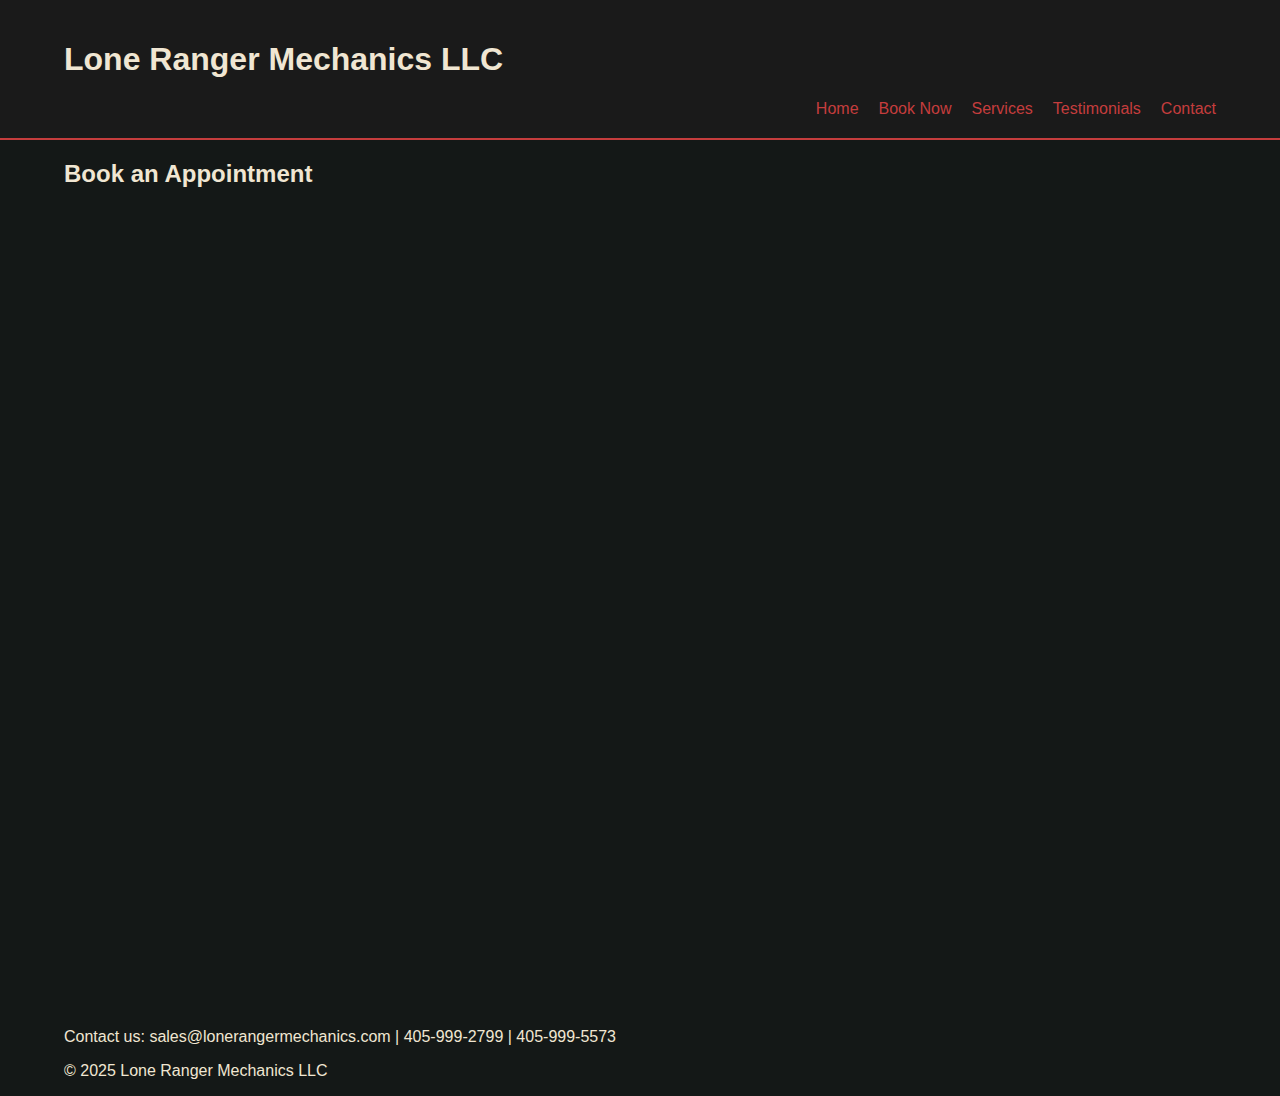
<file: book.html>
<!DOCTYPE html>
<html lang="en">
<head>
  <meta charset="UTF-8">
  <title>Book Now - Lone Ranger Mechanics</title>
  <link rel="stylesheet" href="styles.css">
</head>
<body>
  <header>
    <div class="container">
      <h1>Lone Ranger Mechanics LLC</h1>
      <nav>
        <ul>
          <li><a href="index.html">Home</a></li>
          <li><a href="book.html">Book Now</a></li>
          <li><a href="services.html">Services</a></li>
          <li><a href="testimonials.html">Testimonials</a></li>
          <li><a href="contact.html">Contact</a></li>
        </ul>
      </nav>
    </div>
  </header>
  <main class="container">
    <h2>Book an Appointment</h2>
    <iframe src="https://app.shopmonkey.cloud/public/scheduler/fa15a782-dd93-40c9-9734-42c3b04d4937?fullPage=true" width="100%" height="800px" style="border: none;"></iframe>
  </main>
  <footer>
    <div class="container">
      <p>Contact us: sales@lonerangermechanics.com | 405-999-2799 | 405-999-5573</p>
      <p>&copy; 2025 Lone Ranger Mechanics LLC</p>
    </div>
  </footer>
</body>
</html>
</file>
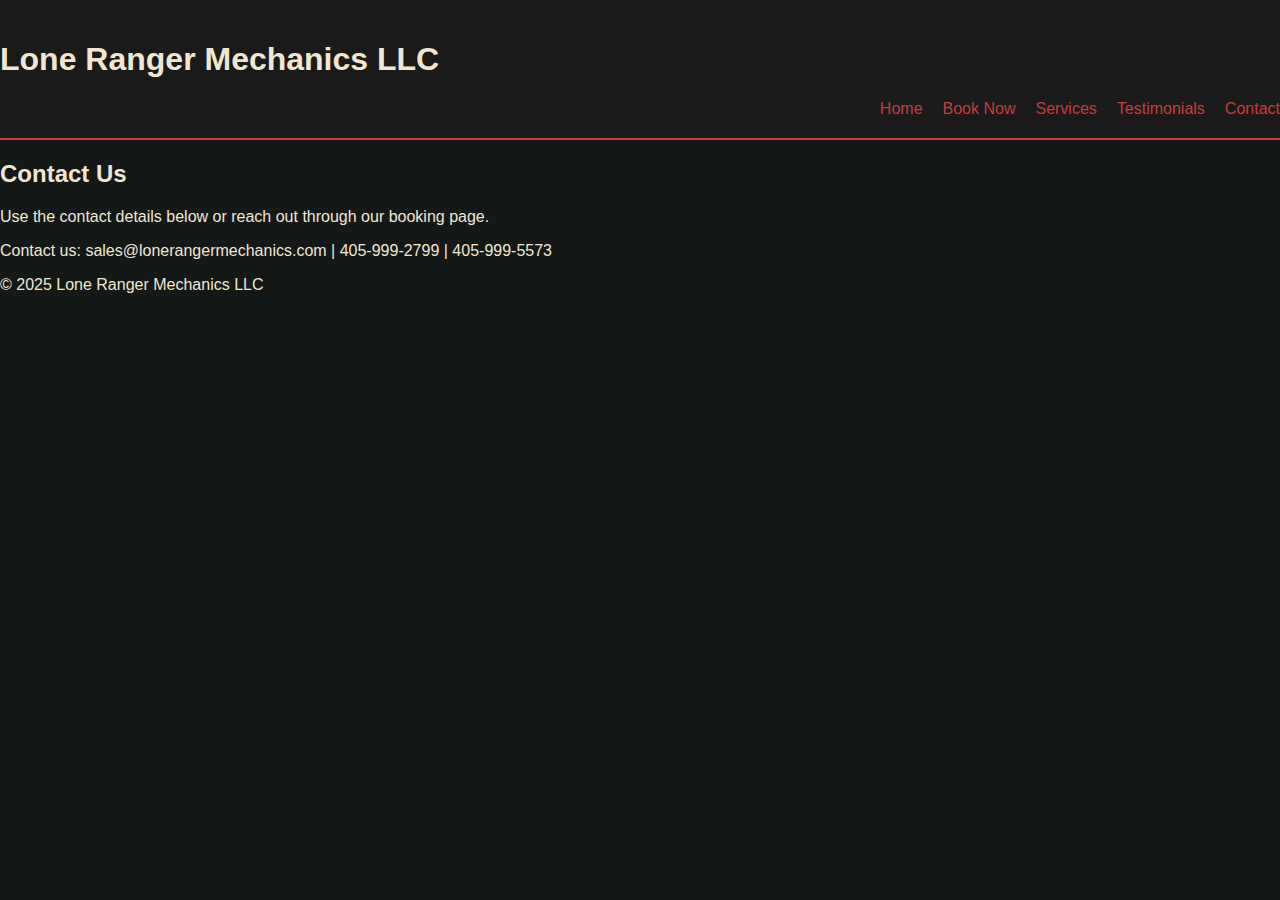
<file: contact.html>
<!DOCTYPE html>
<html lang="en">
<head>
  <meta charset="UTF-8">
  <title>Contact - Lone Ranger Mechanics</title>
  <link rel="stylesheet" href="styles.css">
</head>
<body>
  <header>
    <h1>Lone Ranger Mechanics LLC</h1>
    <nav>
      <ul>
        <li><a href="index.html">Home</a></li>
        <li><a href="book.html">Book Now</a></li>
        <li><a href="services.html">Services</a></li>
        <li><a href="testimonials.html">Testimonials</a></li>
        <li><a href="contact.html">Contact</a></li>
      </ul>
    </nav>
  </header>
  <main>
    <h2>Contact Us</h2>
    <p>Use the contact details below or reach out through our booking page.</p>
  </main>
  <footer>
    <p>Contact us: sales@lonerangermechanics.com | 405-999-2799 | 405-999-5573</p>
    <p>&copy; 2025 Lone Ranger Mechanics LLC</p>
  </footer>
</body>
</html>
</file>
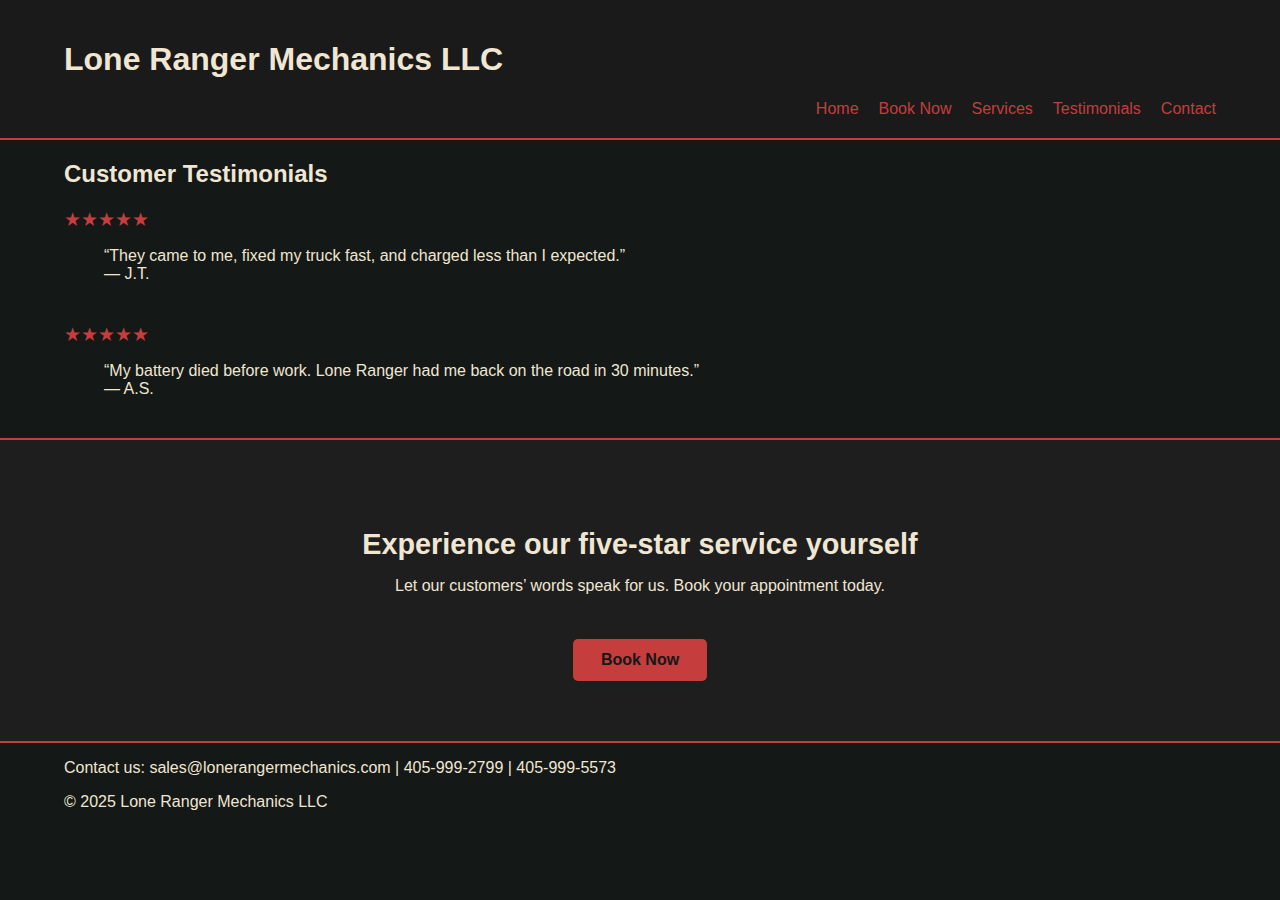
<file: testimonials.html>
<!DOCTYPE html>
<html lang="en">
  <head>
    <meta charset="UTF-8" />
    <meta name="viewport" content="width=device-width, initial-scale=1.0" />
    <meta name="description" content="Hear from satisfied customers of Lone Ranger Mechanics. Testimonials on our prompt mobile auto repair services across Oklahoma." />
    <meta name="keywords" content="customer testimonials, mechanic reviews, mobile mechanic feedback" />
    <title>Testimonials – Lone Ranger Mechanics</title>
    <link rel="stylesheet" href="styles.css" />
    <link rel="icon" type="image/x-icon" href="favicon.ico" />
  </head>
  <body>
    <header>
      <div class="container">
        <h1>Lone Ranger Mechanics LLC</h1>
        <nav aria-label="Main navigation">
          <ul>
            <li><a href="index.html">Home</a></li>
            <li><a href="book.html">Book Now</a></li>
            <li><a href="services.html">Services</a></li>
            <li><a href="testimonials.html">Testimonials</a></li>
            <li><a href="contact.html">Contact</a></li>
          </ul>
        </nav>
      </div>
    </header>

    <main class="container">
      <h2>Customer Testimonials</h2>
      <div class="testimonial">
        <div class="stars">★★★★★</div>
        <blockquote>
          “They came to me, fixed my truck fast, and charged less than I expected.”
          <footer>— J.T.</footer>
        </blockquote>
      </div>
      <div class="testimonial">
        <div class="stars">★★★★★</div>
        <blockquote>
          “My battery died before work. Lone Ranger had me back on the road in 30 minutes.”
          <footer>— A.S.</footer>
        </blockquote>
      </div>
    </main>

    <section class="cta">
      <div class="container">
        <h3>Experience our five‑star service yourself</h3>
        <p>Let our customers’ words speak for us. Book your appointment today.</p>
        <a href="book.html" class="btn">Book Now</a>
      </div>
    </section>

    <footer>
      <div class="container">
        <p>Contact us: sales@lonerangermechanics.com | 405-999-2799 | 405-999-5573</p>
        <p>&copy; 2025 Lone Ranger Mechanics LLC</p>
      </div>
    </footer>
  </body>
</html>
</file>
<file: styles.css>
/* 
  Theme variables and base styles. Colours chosen to echo the red/black tones of your brand and provide contrast on dark sections.
*/
:root {
  --primary-color: #c53d3d;
  --secondary-color: #f0e6d2;
  --bg-color: #141817;
  --header-bg: #1a1a1a;
  --card-bg: #1e1e1e;
  --border-radius: 5px;
}

body {
  margin: 0;
  font-family: "Poppins", "Segoe UI", sans-serif;
  background-color: var(--bg-color);
  color: var(--secondary-color);
  scroll-behavior: smooth;
}

a {
  color: var(--primary-color);
  text-decoration: none;
  transition: color 0.2s ease;
}
a:hover {
  color: var(--secondary-color);
  text-decoration: underline;
}

/* Header */
header {
  background: var(--header-bg);
  padding: 20px 0;
  border-bottom: 2px solid var(--primary-color);
}

.container {
  width: 90%;
  max-width: 1200px;
  margin: auto;
}

.nav-container {
  display: flex;
  align-items: center;
  justify-content: space-between;
}

nav ul {
  list-style: none;
  display: flex;
  justify-content: flex-end;
  gap: 20px;
  margin: 0;
  padding: 0;
}

nav a {
  font-weight: 500;
}

/* Branding */
.branding h1 {
  margin: 0;
  font-size: 1.4rem;
  font-weight: 700;
  color: var(--secondary-color);
}

/* Logo styling */
.branding .logo {
  height: 48px;
  width: auto;
  margin-right: 12px;
  display: inline-block;
  vertical-align: middle;
  border-radius: var(--border-radius);
}

/* Header actions: social icons and call button */
.header-actions {
  display: flex;
  align-items: center;
  gap: 15px;
}

.social {
  display: inline-flex;
  align-items: center;
  justify-content: center;
  width: 32px;
  height: 32px;
  border-radius: 50%;
  background: var(--card-bg);
  color: var(--secondary-color);
  transition: background 0.3s ease, color 0.3s ease;
}
.social svg {
  fill: currentColor;
}
.social:hover {
  background: var(--primary-color);
  color: var(--bg-color);
}

.btn-call {
  display: inline-block;
  padding: 8px 16px;
  background: var(--primary-color);
  color: var(--bg-color);
  border-radius: var(--border-radius);
  font-weight: 600;
  transition: background 0.3s ease;
}
.btn-call:hover {
  background: var(--secondary-color);
  color: var(--bg-color);
}

/* Hero section on the homepage */
.hero-home {
  position: relative;
  color: var(--secondary-color);
  padding: 120px 0;
  text-align: left;
  background: linear-gradient(rgba(0,0,0,0.6), rgba(0,0,0,0.6)), url("hero-bg.png") center/cover no-repeat;
}
.hero-home h1 {
  font-size: 3rem;
  margin-bottom: 0.25rem;
}
.hero-home h2 {
  font-size: 2rem;
  margin-bottom: 1rem;
}
.hero-home p {
  max-width: 600px;
  font-size: 1.1rem;
  line-height: 1.5;
}
.btn {
  display: inline-block;
  background: var(--primary-color);
  color: var(--bg-color);
  padding: 12px 28px;
  margin-top: 20px;
  border-radius: var(--border-radius);
  font-weight: 600;
  transition: background 0.3s ease;
}
.btn:hover {
  background: var(--secondary-color);
  color: var(--bg-color);
}
.btn-light {
  display: inline-block;
  background: var(--secondary-color);
  color: var(--bg-color);
  padding: 12px 28px;
  border-radius: var(--border-radius);
  font-weight: 600;
  transition: background 0.3s ease;
}
.btn-light:hover {
  background: var(--primary-color);
  color: var(--bg-color);
}

/* Services summary cards on homepage */
.service-grid {
  display: grid;
  grid-template-columns: repeat(auto-fit, minmax(250px, 1fr));
  gap: 25px;
  margin-top: 40px;
}
.card {
  background: var(--card-bg);
  color: var(--secondary-color);
  padding: 20px;
  border-left: 4px solid var(--primary-color);
  border-radius: var(--border-radius);
  transition: transform 0.3s ease, box-shadow 0.3s ease, border-color 0.3s ease;
}
.card:hover {
  transform: translateY(-5px);
  box-shadow: 0 6px 16px rgba(0,0,0,0.4);
  border-color: var(--secondary-color);
}

/* Light sections */
.main-light {
  background: #ffffff;
  color: #141817;
  padding: 60px 0;
}
.main-light h2, .main-light h3 {
  color: var(--bg-color);
}
.main-light .card {
  background: #f8f8f8;
  color: var(--bg-color);
  border-left: 4px solid var(--primary-color);
}
.main-light .card:hover {
  box-shadow: 0 4px 12px rgba(0,0,0,0.1);
  border-color: var(--secondary-color);
}

/* Service rows on services page */
.service-row {
  display: flex;
  align-items: center;
  justify-content: space-between;
  gap: 40px;
  margin: 60px 0;
  flex-wrap: wrap;
}
.service-text {
  flex: 1;
  min-width: 280px;
}
.service-image {
  flex: 1;
  min-width: 280px;
}
.service-image img {
  width: 100%;
  height: auto;
  border-radius: var(--border-radius);
}

/* Call‑to‑action sections */
.cta {
  background: var(--card-bg);
  text-align: center;
  padding: 60px 0;
  margin-top: 40px;
  border-top: 2px solid var(--primary-color);
  border-bottom: 2px solid var(--primary-color);
}
.cta h3 {
  font-size: 1.8rem;
  margin-bottom: 0.5rem;
}
.cta p {
  font-size: 1rem;
  margin-bottom: 1.5rem;
}

/* Appointments grid for bookings page */
.appointments-grid {
  display: grid;
  grid-template-columns: 1fr 1fr;
  min-height: 480px;
}
.appointments-image {
  flex: 1;
  min-height: 400px;
  background: url("hero-bg.png") center/cover no-repeat;
}
.pricing-card {
  flex: 1;
  background: #ffffff;
  color: #141817;
  padding: 40px;
  display: flex;
  flex-direction: column;
  justify-content: center;
}
.pricing-card h2 {
  font-size: 2rem;
  margin-top: 0;
  margin-bottom: 0.5rem;
}
.pricing-card h3 {
  font-size: 1.4rem;
  margin-top: 0;
  margin-bottom: 1rem;
  color: var(--primary-color);
}
.pricing-list {
  list-style: none;
  padding-left: 0;
  margin: 0 0 1.5rem 0;
}
.pricing-list li {
  margin-bottom: 8px;
}

@media (max-width: 900px) {
  .appointments-grid {
    grid-template-columns: 1fr;
  }
  .appointments-image {
    min-height: 300px;
  }
  .pricing-card {
    padding: 30px 20px;
  }
}

/* Testimonials */
.testimonial {
  margin-bottom: 40px;
}
.stars {
  font-size: 1.2rem;
  color: var(--primary-color);
  margin-bottom: 8px;
}
.quote {
  font-style: italic;
  margin-bottom: 4px;
  display: block;
}
.author {
  color: #777;
  font-size: 0.9rem;
}

/* Contact form */
.contact-form {
  display: grid;
  gap: 16px;
  margin-top: 20px;
}
.contact-form label {
  font-weight: 600;
}
.contact-form input,
.contact-form textarea {
  padding: 10px 12px;
  border: 1px solid #444;
  border-radius: var(--border-radius);
  background: #242424;
  color: var(--secondary-color);
  resize: vertical;
}
.contact-form input:focus,
.contact-form textarea:focus {
  outline: none;
  border-color: var(--primary-color);
}
.contact-form button {
  background: var(--primary-color);
  color: var(--bg-color);
  border: none;
  padding: 12px;
  border-radius: var(--border-radius);
  font-weight: 600;
  cursor: pointer;
  transition: background 0.3s ease;
}
.contact-form button:hover {
  background: var(--secondary-color);
  color: var(--bg-color);
}
</file>
